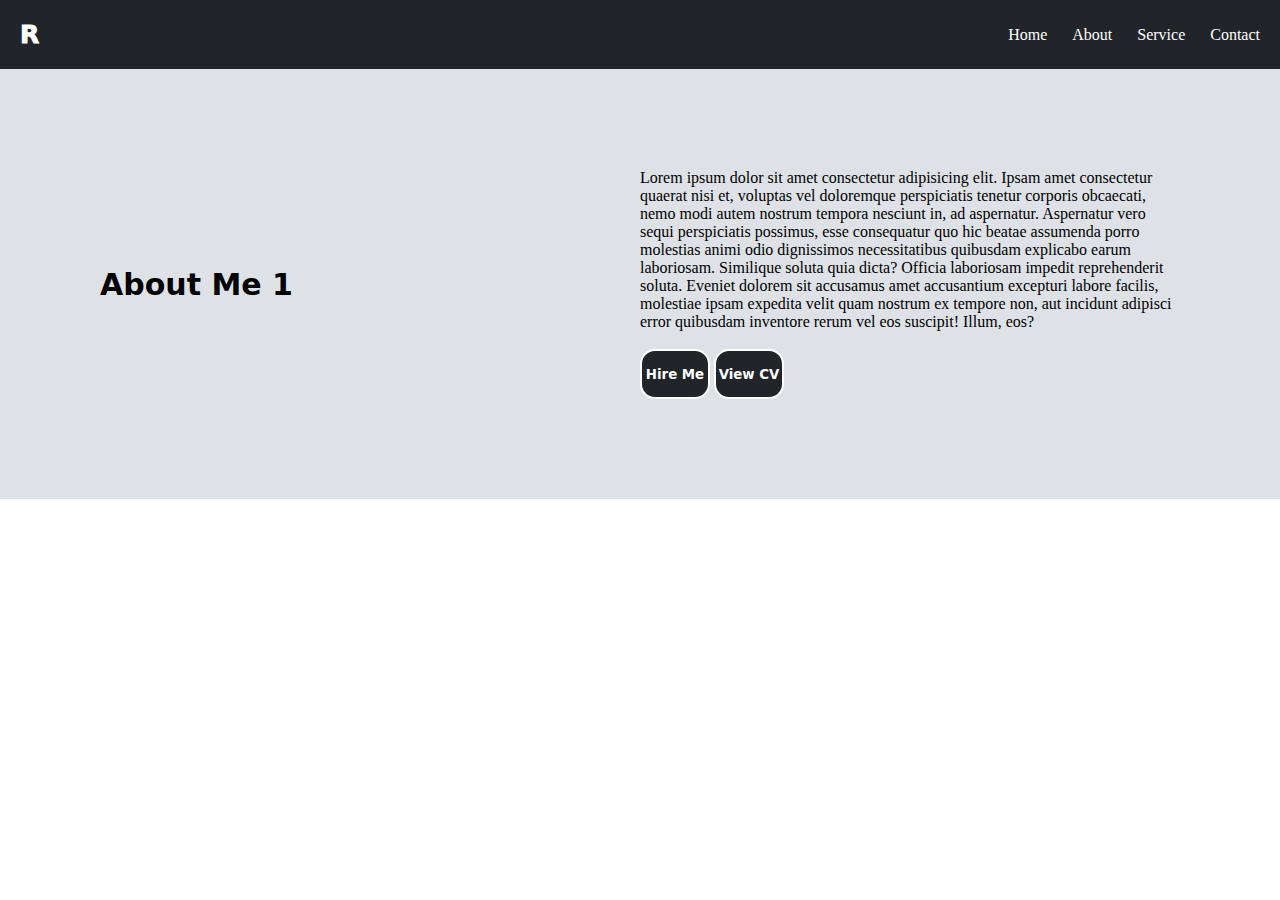
<file: index.html>
<!DOCTYPE html>
<html lang="en">
<head>
    <meta charset="UTF-8">
    <meta name="viewport" content="width=device-width, initial-scale=1.0">
    <title>Website</title>
    <link rel="stylesheet" href="style.css">
</head>
<body>
    <!-- Navbar -->
     <div class="navbar">
        <div class="logo">R</div>

        <ul>
            <a href="test1.html">Home</a>
            <a href="about.html">About</a>
            <a href="service.html">Service</a>
            <a href="contact.html">Contact</a>
        </ul>
     </div>

     <!-- Navbar  -->

     <!-- Header  -->
      <div class="header">
        <div> 
        <h1 class="hd1">About Me 1</h1>
    </div>

    <div class="pera1">
        Lorem ipsum dolor sit amet consectetur adipisicing elit. Ipsam amet consectetur quaerat nisi et, voluptas vel doloremque perspiciatis tenetur corporis obcaecati, nemo modi autem nostrum tempora nesciunt in, ad aspernatur.
        Aspernatur vero sequi perspiciatis possimus, esse consequatur quo hic beatae assumenda porro molestias animi odio dignissimos necessitatibus quibusdam explicabo earum laboriosam. Similique soluta quia dicta? Officia laboriosam impedit reprehenderit soluta.
        Eveniet dolorem sit accusamus amet accusantium excepturi labore facilis, molestiae ipsam expedita velit quam nostrum ex tempore non, aut incidunt adipisci error quibusdam inventore rerum vel eos suscipit! Illum, eos? <br><br>
        <button>Hire Me</button>
        <Button>View CV</Button>
    </div>
      </div>
</file>
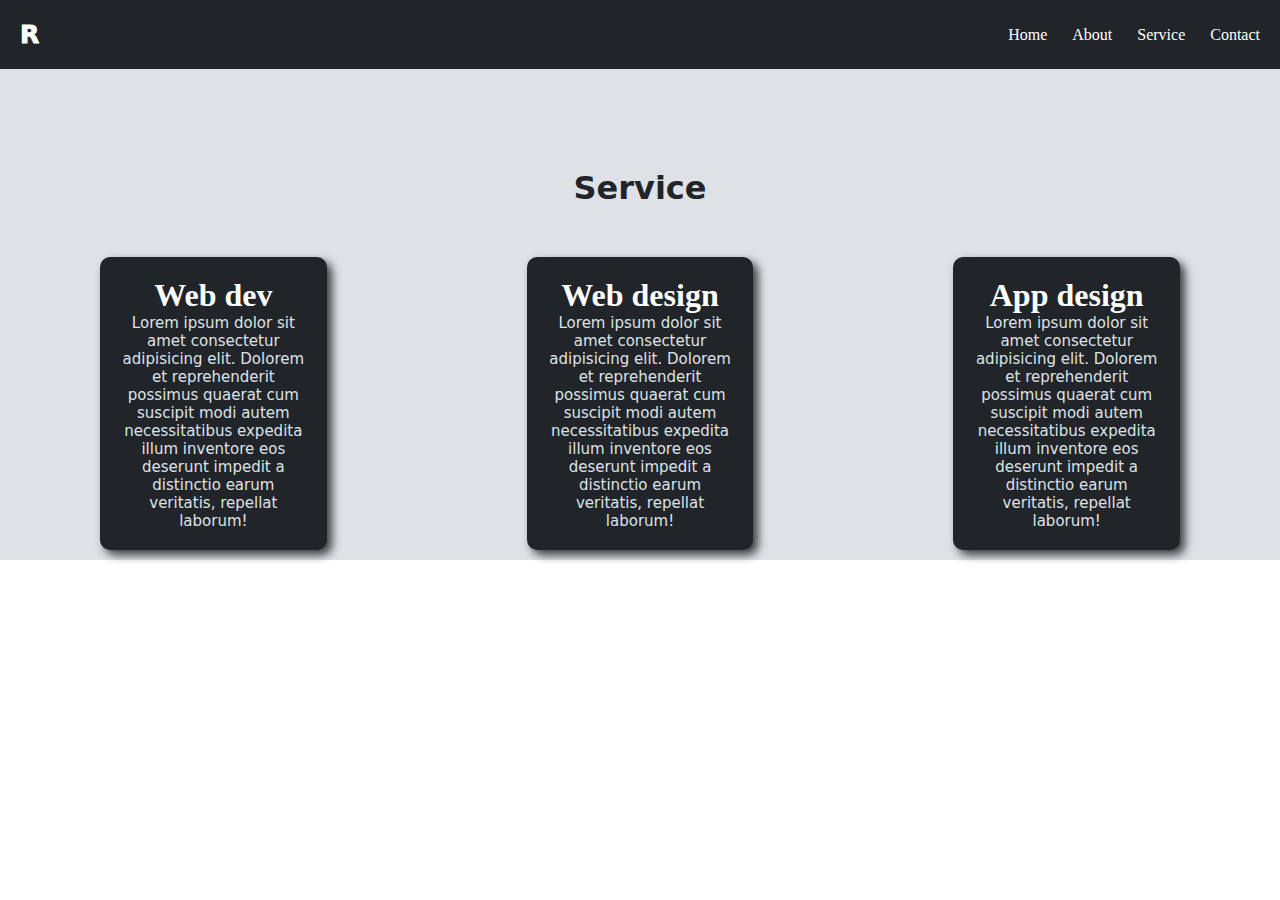
<file: service.html>
<!DOCTYPE html>
<html lang="en">

<head>
    <meta charset="UTF-8">
    <meta name="viewport" content="width=device-width, initial-scale=1.0">
    <title>Website</title>
    <link rel="stylesheet" href="service.css">

</head>

<body>
    <!-- Navbar -->
    <div class="navbar">
        <div class="logo">R</div>

        <ul>
            <a href="test1.html">Home</a>
            <a href="about.html">About</a>
            <a href="service.html">Service</a>
            <a href="contact.html">Contact</a>
        </ul>
    </div>
    <!-- Nvabar  -->

    <div class="header">
        <div>
            <h1 class="hd1">Service</h1>
        </div>
        <div class="cards">
            <div class="card">
                <h1>Web dev</h1>
                <p class="pera1">Lorem ipsum dolor sit amet consectetur adipisicing elit. Dolorem et reprehenderit
                    possimus quaerat cum suscipit modi autem necessitatibus expedita illum inventore eos deserunt
                    impedit a distinctio earum veritatis, repellat laborum!</p>
            </div>

            <div class="card">
                <h1>Web design</h1>
                <p class="pera1">Lorem ipsum dolor sit amet consectetur adipisicing elit. Dolorem et reprehenderit
                    possimus quaerat cum suscipit modi autem necessitatibus expedita illum inventore eos deserunt
                    impedit a distinctio earum veritatis, repellat laborum!</p>
            </div>

            <div class="card">
                <h1>App design</h1>
                <p class="pera1">Lorem ipsum dolor sit amet consectetur adipisicing elit. Dolorem et reprehenderit
                    possimus quaerat cum suscipit modi autem necessitatibus expedita illum inventore eos deserunt
                    impedit a distinctio earum veritatis, repellat laborum!</p>
            </div>
        </div>

    </div>
</file>
<file: style.css>
*{
    padding: 0px;
    margin: 0px;
    box-sizing: border-box;
}

.navbar{
    background-color: #212529;
    display: flex;
    justify-content:space-between ;
    color: white;
    flex-direction: row;
    align-items: center;
    padding: 20px 20px;
}

ul{
    display: flex;
    gap: 25px;
}

a{
    color: white;
    text-decoration: none;
}

.logo{
    font-family: system-ui, -apple-system, BlinkMacSystemFont, 'Segoe UI', Roboto, Oxygen, Ubuntu, Cantarell, 'Open Sans', 'Helvetica Neue', sans-serif;
    font-weight: 1000;
    font-size: 25px;
}

.header{
    display:flex;
    justify-content: space-between;
    background-color:#dee2e6 ;
    align-items: center;
    gap: 50px; 
    padding-top: 100px;
    padding-bottom: 100px;
    padding-left: 100px;
    padding-right: 100px;
}

.hd1{
    font-family: system-ui, -apple-system, BlinkMacSystemFont, 'Segoe UI', Roboto, Oxygen, Ubuntu, Cantarell, 'Open Sans', 'Helvetica Neue', sans-serif;
    font-weight: 900;
    font-size: 30px;
}

.pera1{
    width: 50%;
}

button{
    width: 70px;
    background-color: #212529;
    border: 2px solid;
    color: white;
    font-family: system-ui, -apple-system, BlinkMacSystemFont, 'Segoe UI', Roboto, Oxygen, Ubuntu, Cantarell, 'Open Sans', 'Helvetica Neue', sans-serif;
    height: 50px;
    border-radius: 15px;
    font-weight: 900;
}
</file>
<file: service.css>
*{
    padding: 0px;
    margin: 0px;
    box-sizing: border-box;
}

.navbar{
    background-color: #212529;
    display: flex;
    justify-content:space-between ;
    color: white;
    flex-direction: row;
    align-items: center;
    padding: 20px 20px;
}

ul{
    display: flex;
    gap: 25px;
}

a{
    color: white;
    text-decoration: none;
}

.logo{
    font-family: system-ui, -apple-system, BlinkMacSystemFont, 'Segoe UI', Roboto, Oxygen, Ubuntu, Cantarell, 'Open Sans', 'Helvetica Neue', sans-serif;
    font-weight: 1000;
    font-size: 25px;
}

.header{
    display: flex;
    flex-direction: column;
    justify-content: center;
    text-align: center;
    padding-top: 100px;
    width: 100vw;
    background-color: #dee2e6;
    padding-bottom: 10px
    
}

.hd1{
    font-family: system-ui, -apple-system, BlinkMacSystemFont, 'Segoe UI', Roboto, Oxygen, Ubuntu, Cantarell, 'Open Sans', 'Helvetica Neue', sans-serif;
    padding-bottom: 50px;
    font-weight: 900;
    color: #212529;
}

.cards{
    display: flex;
    justify-content: center;
    /* gap: 20px */
   

}
.card{
    background-color: #212529;
    gap:20px;
    padding: 20px;
    border-radius: 10px;
    box-shadow: 5px 5px 10px rgba(0, 0, 0, 0.747);
    margin-left: 100px;
    margin-right: 100px;
}

.pera1{
    font-family: system-ui, -apple-system, BlinkMacSystemFont, 'Segoe UI', Roboto, Oxygen, Ubuntu, Cantarell, 'Open Sans', 'Helvetica Neue', sans-serif;
    font-size: 15px;
    color: #dee2e6;

}

h1{
    color: white
}
</file>
